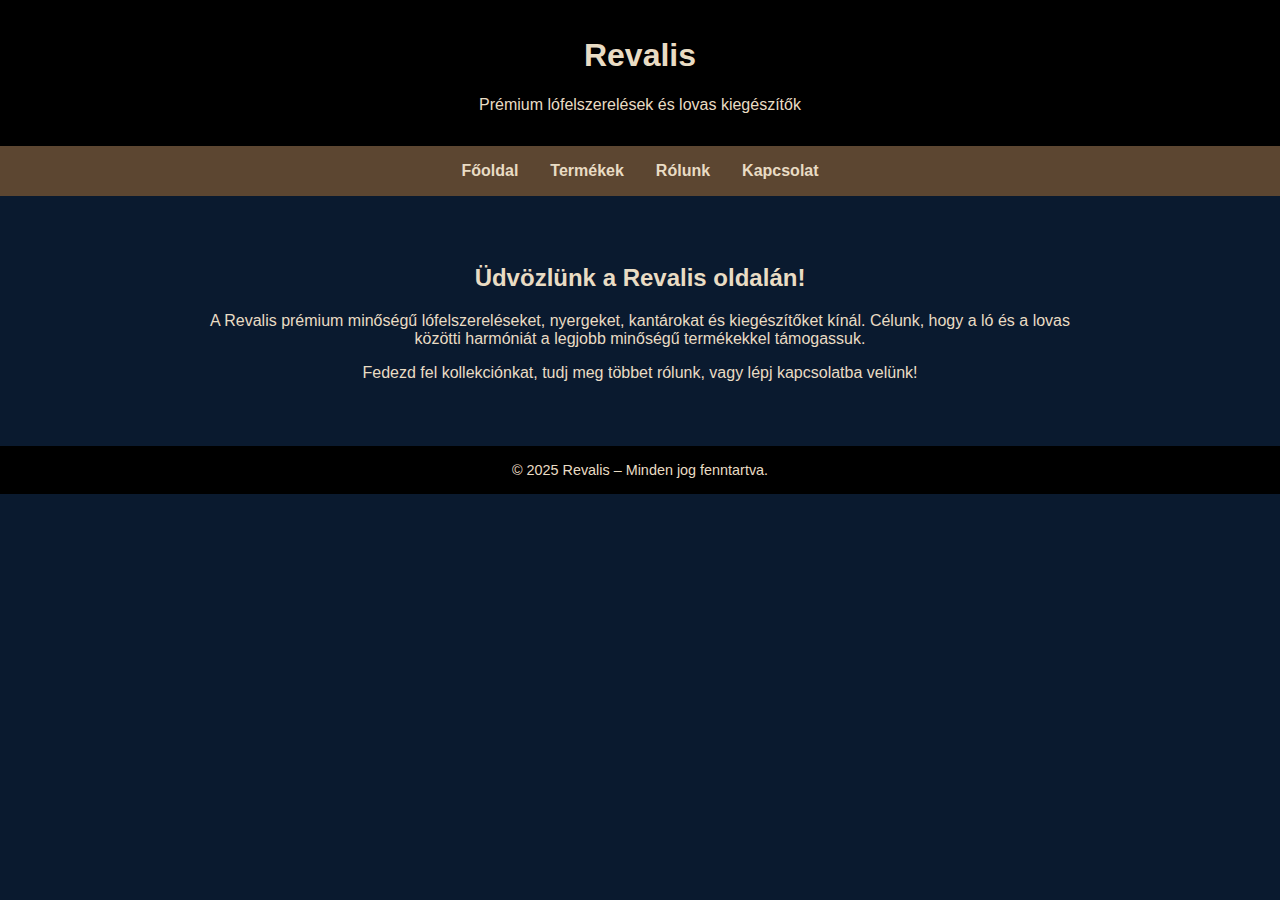
<file: index.html>
<!DOCTYPE html>
<html lang="hu">
<head>
  <meta charset="UTF-8" />
  <meta name="viewport" content="width=device-width, initial-scale=1.0" />
  <title>Revalis - Lófelszerelések</title>
  <link rel="stylesheet" href="style.css" />
</head>
<body>
  <header>
    <h1>Revalis</h1>
    <p>Prémium lófelszerelések és lovas kiegészítők</p>
  </header>
  <nav>
    <a href="index.html">Főoldal</a>
    <a href="termekek.html">Termékek</a>
    <a href="rolunk.html">Rólunk</a>
    <a href="kapcsolat.html">Kapcsolat</a>
  </nav>
  <main>
    <h2>Üdvözlünk a Revalis oldalán!</h2>
    <p>
      A Revalis prémium minőségű lófelszereléseket, nyergeket, kantárokat és kiegészítőket kínál.  
      Célunk, hogy a ló és a lovas közötti harmóniát a legjobb minőségű termékekkel támogassuk.
    </p>
    <p>
      Fedezd fel kollekciónkat, tudj meg többet rólunk, vagy lépj kapcsolatba velünk!
    </p>
  </main>
  <footer>
    &copy; 2025 Revalis – Minden jog fenntartva.
  </footer>
</body>
</html>
</file>
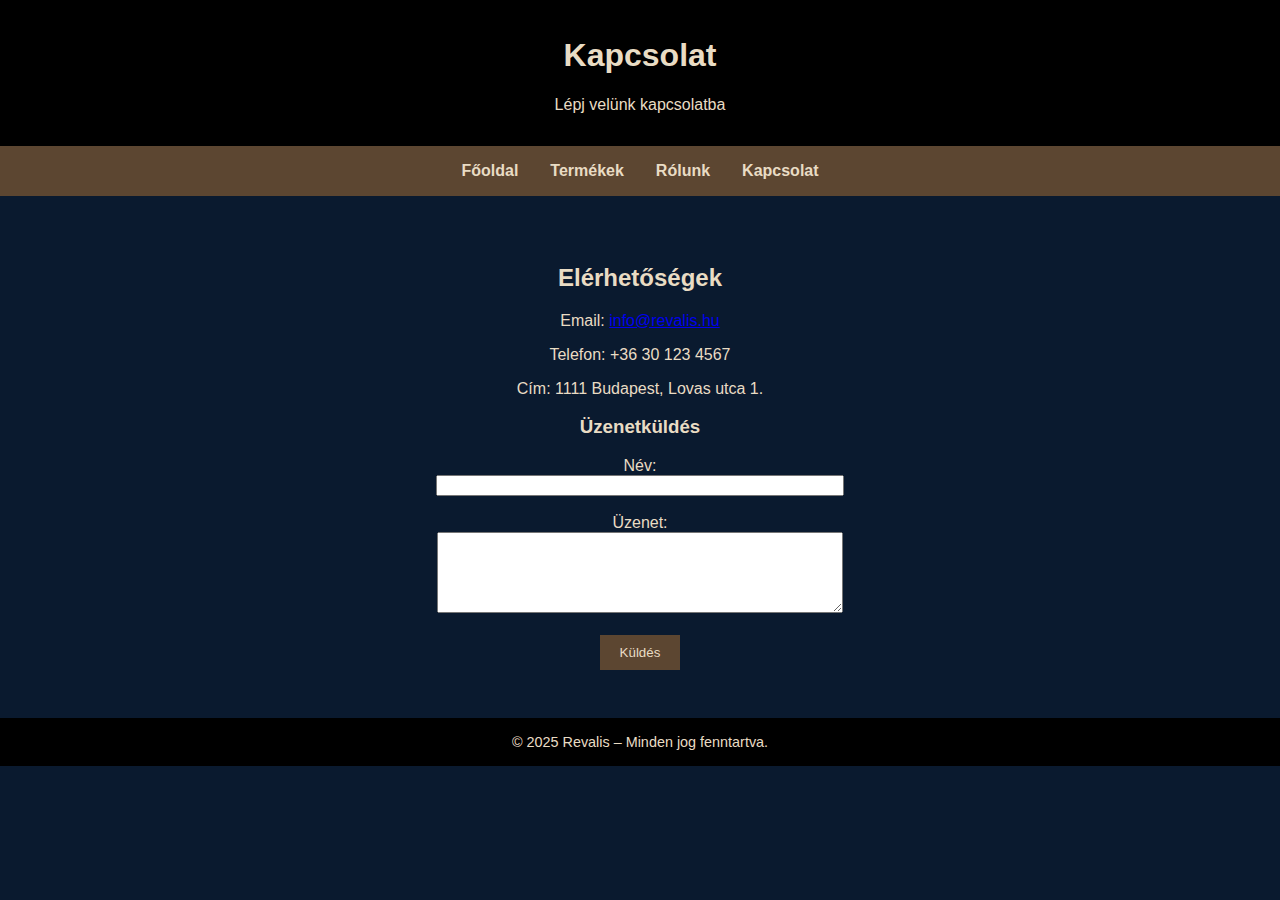
<file: kapcsolat.html>
<!DOCTYPE html>
<html lang="hu">
<head>
  <meta charset="UTF-8" />
  <meta name="viewport" content="width=device-width, initial-scale=1.0" />
  <title>Kapcsolat - Revalis</title>
  <link rel="stylesheet" href="style.css" />
</head>
<body>
  <header>
    <h1>Kapcsolat</h1>
    <p>Lépj velünk kapcsolatba</p>
  </header>
  <nav>
    <a href="index.html">Főoldal</a>
    <a href="termekek.html">Termékek</a>
    <a href="rolunk.html">Rólunk</a>
    <a href="kapcsolat.html">Kapcsolat</a>
  </nav>
  <main>
    <h2>Elérhetőségek</h2>
    <p>Email: <a href="mailto:info@revalis.hu">info@revalis.hu</a></p>
    <p>Telefon: +36 30 123 4567</p>
    <p>Cím: 1111 Budapest, Lovas utca 1.</p>
    <h3>Üzenetküldés</h3>
    <form>
      <label for="nev">Név:</label><br />
      <input type="text" id="nev" name="nev" style="width: 80%; max-width: 400px;"><br /><br />
      <label for="uzenet">Üzenet:</label><br />
      <textarea id="uzenet" name="uzenet" rows="5" style="width: 80%; max-width: 400px;"></textarea><br /><br />
      <button type="submit" style="background-color: #5c4631; color: #e9dcc4; border: none; padding: 10px 20px; cursor: pointer;">Küldés</button>
    </form>
  </main>
  <footer>
    &copy; 2025 Revalis – Minden jog fenntartva.
  </footer>
</body>
</html>
</file>
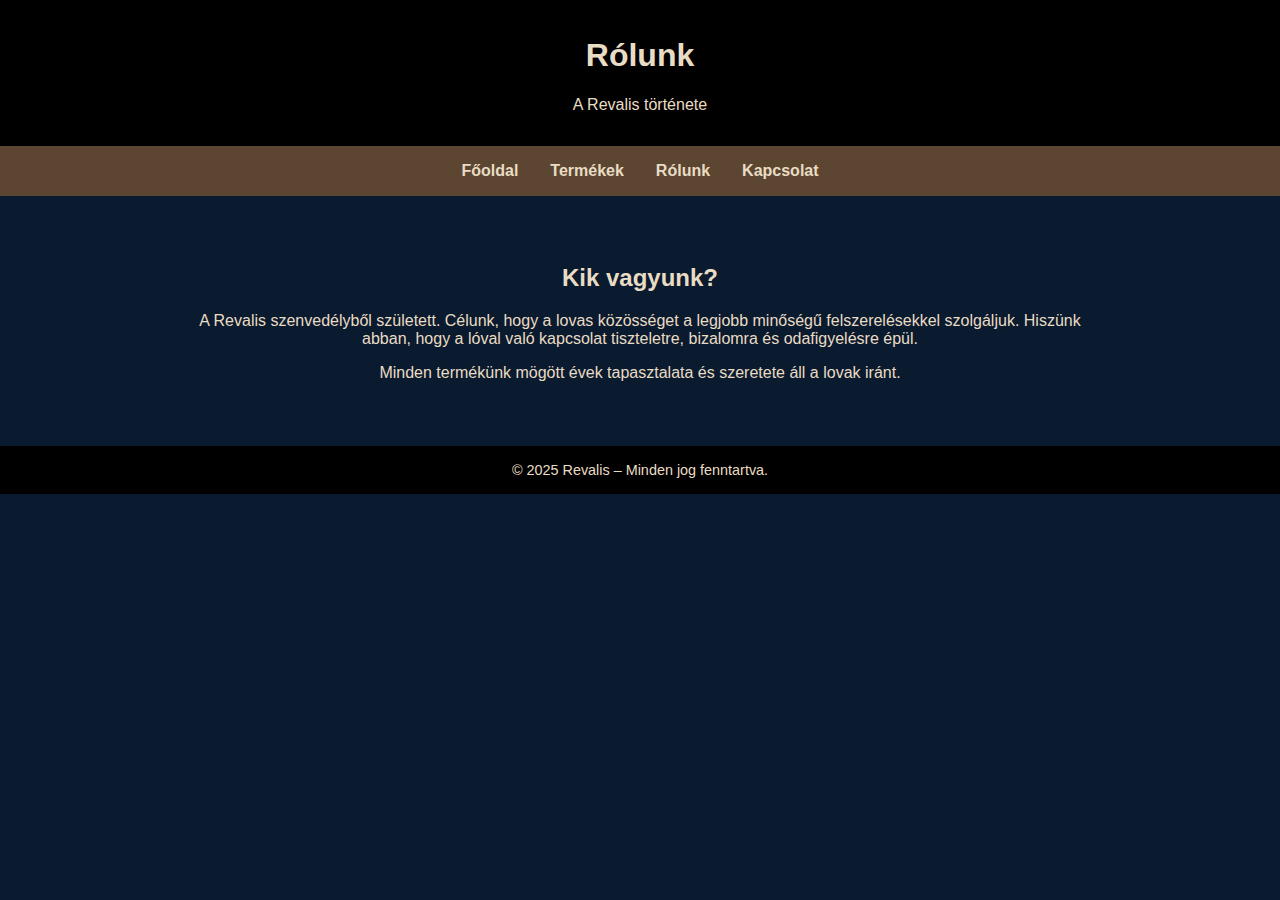
<file: rolunk.html>
<!DOCTYPE html>
<html lang="hu">
<head>
  <meta charset="UTF-8" />
  <meta name="viewport" content="width=device-width, initial-scale=1.0" />
  <title>Rólunk - Revalis</title>
  <link rel="stylesheet" href="style.css" />
</head>
<body>
  <header>
    <h1>Rólunk</h1>
    <p>A Revalis története</p>
  </header>
  <nav>
    <a href="index.html">Főoldal</a>
    <a href="termekek.html">Termékek</a>
    <a href="rolunk.html">Rólunk</a>
    <a href="kapcsolat.html">Kapcsolat</a>
  </nav>
  <main>
    <h2>Kik vagyunk?</h2>
    <p>
      A Revalis szenvedélyből született. Célunk, hogy a lovas közösséget a legjobb minőségű felszerelésekkel szolgáljuk.  
      Hiszünk abban, hogy a lóval való kapcsolat tiszteletre, bizalomra és odafigyelésre épül.
    </p>
    <p>
      Minden termékünk mögött évek tapasztalata és szeretete áll a lovak iránt.
    </p>
  </main>
  <footer>
    &copy; 2025 Revalis – Minden jog fenntartva.
  </footer>
</body>
</html>
</file>
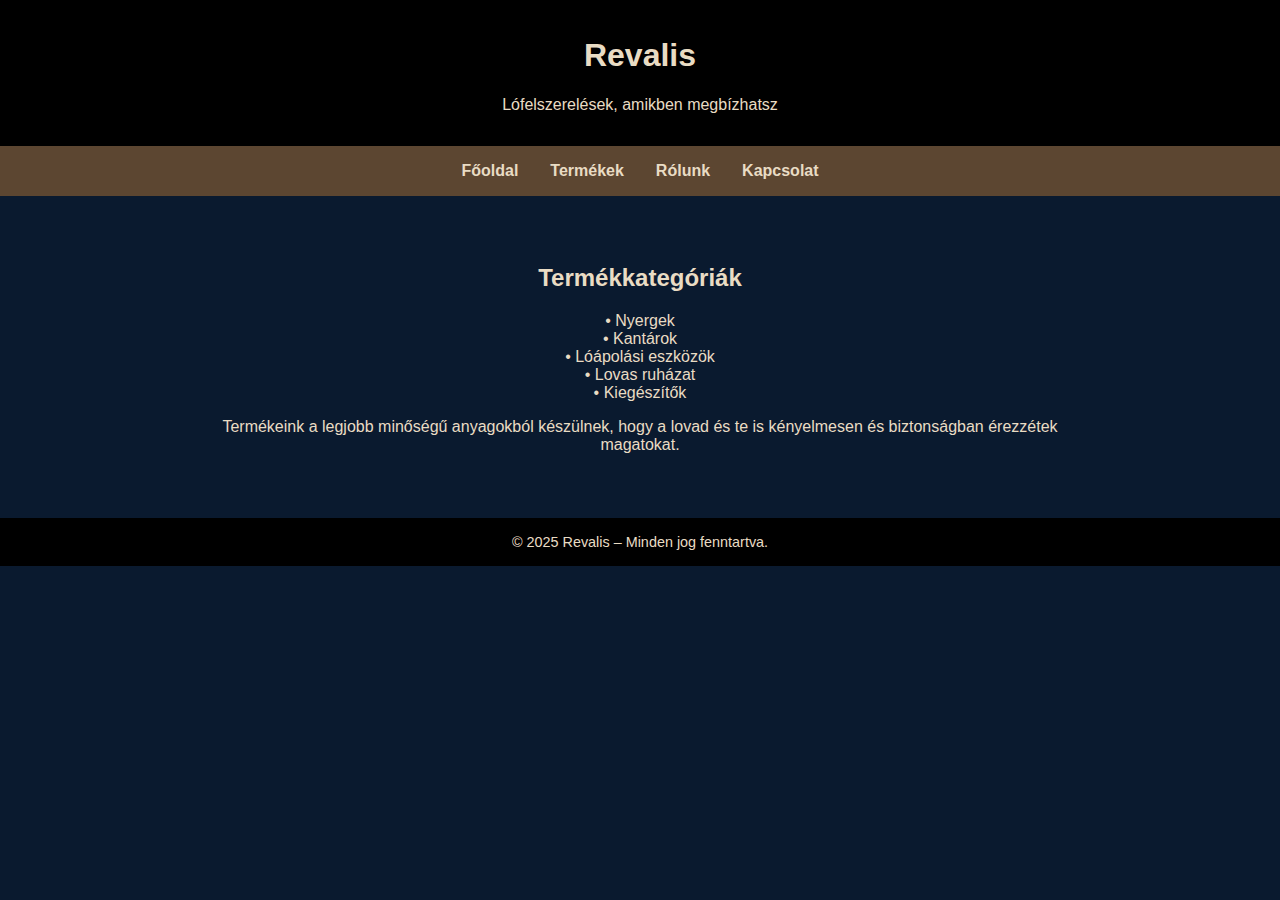
<file: termekek.html>
<!DOCTYPE html>
<html lang="hu">
<head>
  <meta charset="UTF-8" />
  <meta name="viewport" content="width=device-width, initial-scale=1.0" />
  <title>Termékek - Revalis</title>
  <link rel="stylesheet" href="style.css" />
</head>
<body>
  <header>
    <h1>Revalis</h1>
    <p>Lófelszerelések, amikben megbízhatsz</p>
  </header>
  <nav>
    <a href="index.html">Főoldal</a>
    <a href="termekek.html">Termékek</a>
    <a href="rolunk.html">Rólunk</a>
    <a href="kapcsolat.html">Kapcsolat</a>
  </nav>
  <main>
    <h2>Termékkategóriák</h2>
    <ul style="list-style: none; padding: 0;">
      <li>• Nyergek</li>
      <li>• Kantárok</li>
      <li>• Lóápolási eszközök</li>
      <li>• Lovas ruházat</li>
      <li>• Kiegészítők</li>
    </ul>
    <p>
      Termékeink a legjobb minőségű anyagokból készülnek, hogy a lovad és te is kényelmesen és biztonságban érezzétek magatokat.
    </p>
  </main>
  <footer>
    &copy; 2025 Revalis – Minden jog fenntartva.
  </footer>
</body>
</html>
</file>
<file: style.css>
:root {
  --sotetkek: #0a1a2f;
  --fekete: #000;
  --bezs: #e9dcc4;
  --barna: #5c4631;
}
body {
  margin: 0;
  font-family: "Segoe UI", sans-serif;
  background-color: var(--sotetkek);
  color: var(--bezs);
}
header {
  background-color: var(--fekete);
  color: var(--bezs);
  padding: 1rem 2rem;
  text-align: center;
}
nav {
  display: flex;
  justify-content: center;
  background-color: var(--barna);
  flex-wrap: wrap;
}
nav a {
  color: var(--bezs);
  text-decoration: none;
  padding: 1rem;
  font-weight: bold;
  transition: 0.3s;
}
nav a:hover {
  background-color: var(--sotetkek);
}
main {
  max-width: 900px;
  margin: 2rem auto;
  padding: 1rem;
  text-align: center;
}
footer {
  background-color: var(--fekete);
  color: var(--bezs);
  text-align: center;
  padding: 1rem;
  font-size: 0.9rem;
}
@media (max-width: 600px) {
  nav {
    flex-direction: column;
  }
  nav a {
    border-bottom: 1px solid var(--sotetkek);
  }
}
</file>
